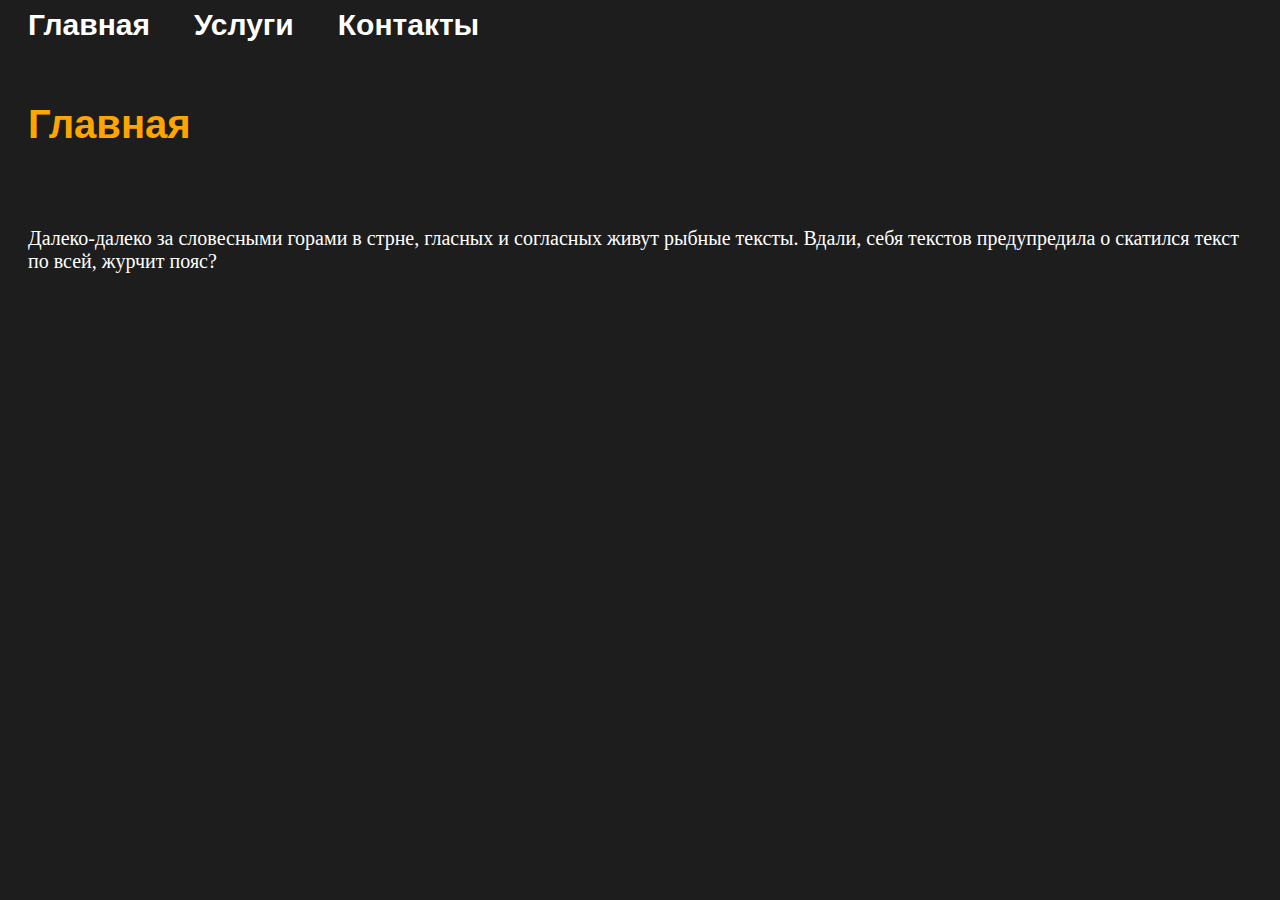
<file: index.html>
<!DOCTYPE html>
<html lang="en">
<head>
    <meta charset="UTF-8">
    <meta http-equiv="X-UA-Compatible" content="IE=edge">
    <meta name="viewport" content="width=device-width, initial-scale=1.0">
    <title>Document</title>
    <link rel="stylesheet" href="style.css">
</head>
<body class="main">
    <a class="link" href="index.html">Главная</a>
    <a class="link" href="service.html">Услуги</a>
    <a class="link" href="contacts.html">Контакты</a>
    <p class="orange">Главная</p>
    <p class="white">Далеко-далеко за словесными горами в стрне, гласных и согласных живут рыбные тексты. Вдали, себя текстов предупредила о скатился текст по всей, журчит пояс?</p>
</body>
</html>
</file>
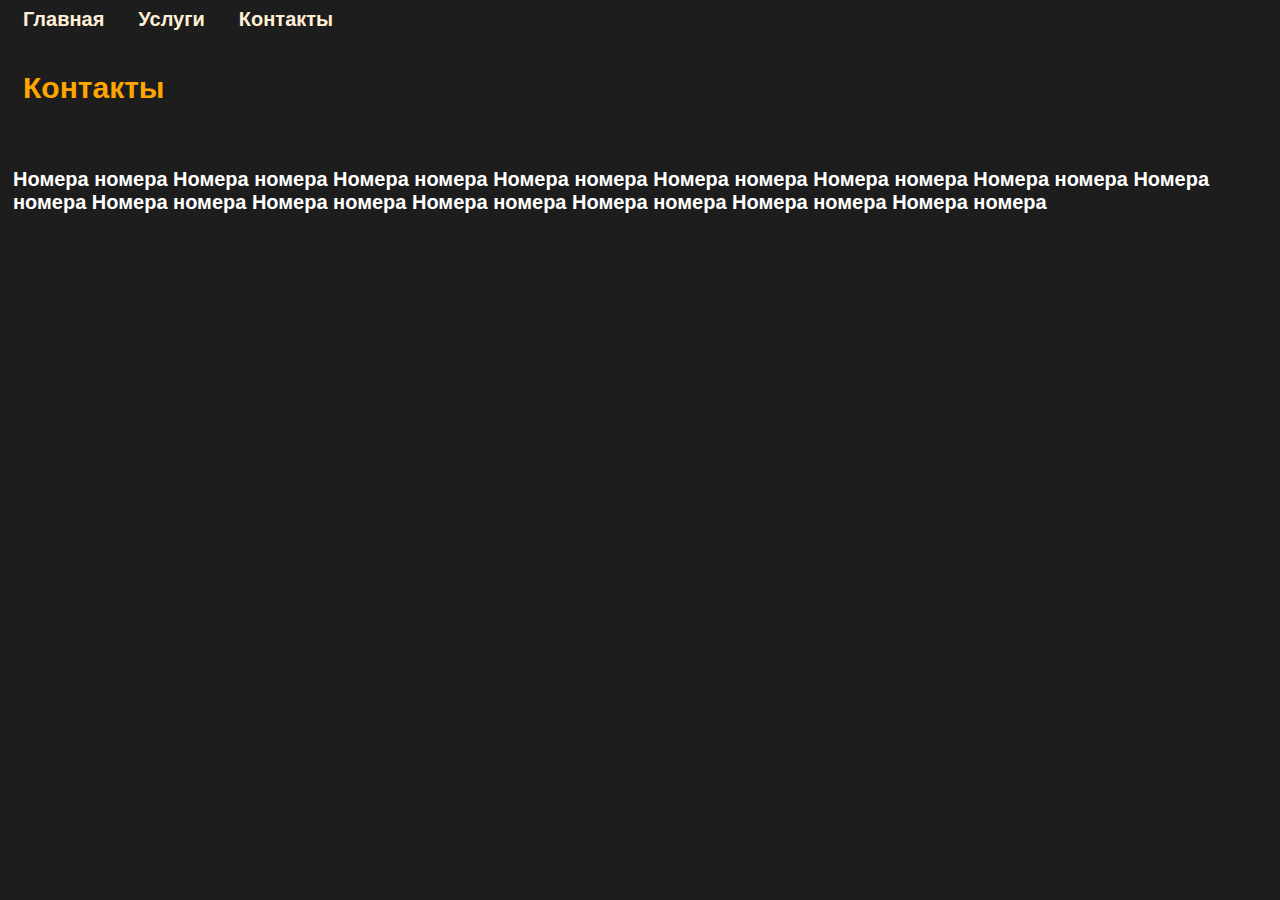
<file: contacts.html>
<!DOCTYPE html>
<html lang="en">
<head>
    <meta charset="UTF-8">
    <meta http-equiv="X-UA-Compatible" content="IE=edge">
    <meta name="viewport" content="width=device-width, initial-scale=1.0">
    <title>Контакты</title>
    <link rel="stylesheet" href="style(1).css">
</head>
<body class="b">
    <a class="n" href="index.html">Главная</a>
    <a class="n" href="service.html">Услуги</a>
    <a class="n" href="contacts.html">Контакты</a><br>
    <h1 class="kontakti">Контакты</h1><br>
    <p class="m">Номера номера Номера номера Номера номера Номера номера Номера номера Номера
         номера Номера номера Номера номера Номера номера Номера номера Номера номера Номера номера Номера номера Номера номера </p>
    

    
</body>
</html>
</file>
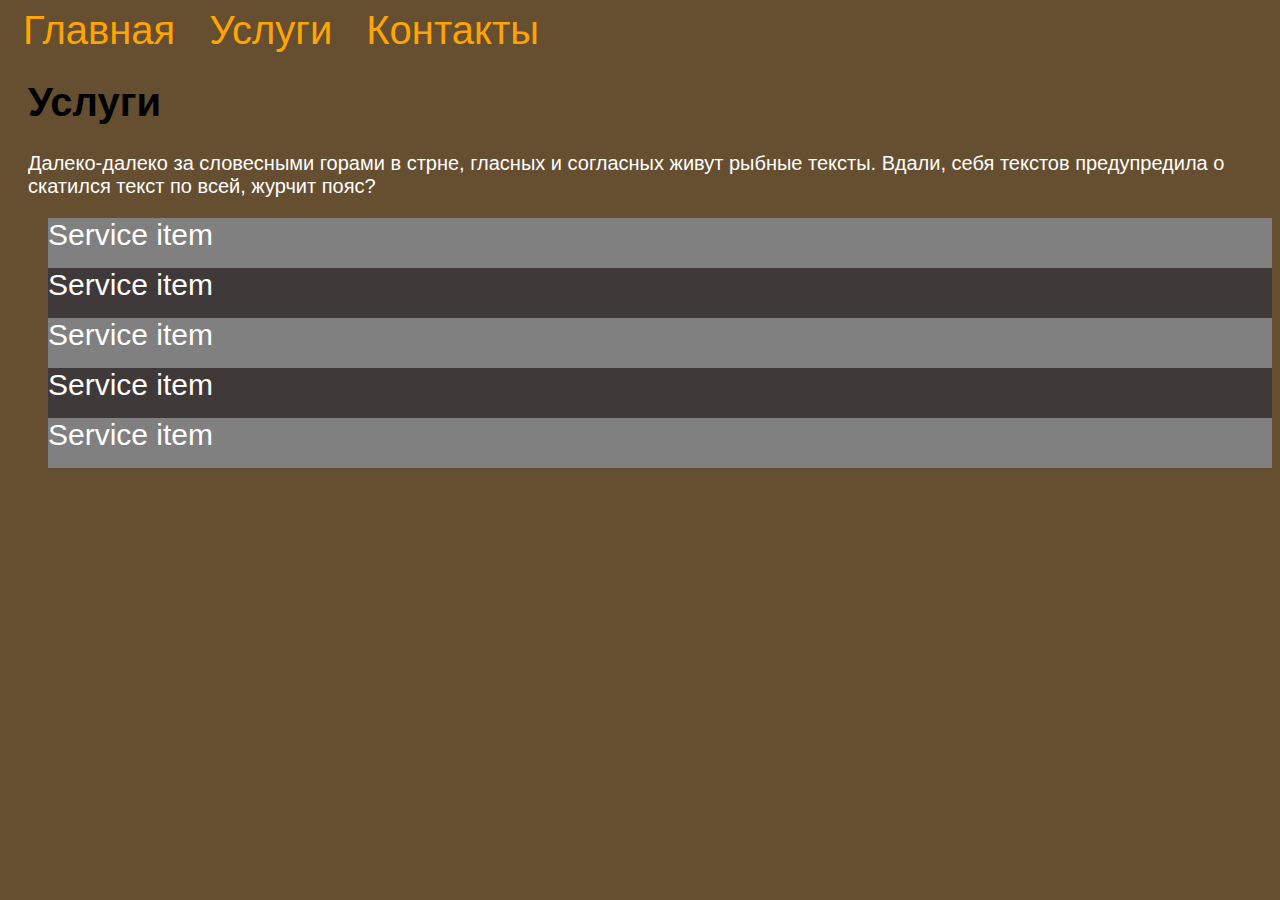
<file: service.html>
<!DOCTYPE html>
<html lang="en">
<head>
    <meta charset="UTF-8">
    <meta http-equiv="X-UA-Compatible" content="IE=edge">
    <meta name="viewport" content="width=device-width, initial-scale=1.0">
    <title>Document</title>
    <link rel="stylesheet" href="main.css">
</head>
<body class="main">
    <a href="index.html" class="button" target="blank">Главная</a>
    <a href="service.html" class="button">Услуги</a>
    <a href="contacts.html" class="button">Контакты</a>
    <h1 class="uslugi">Услуги</h1>
    <p class="white">Далеко-далеко за словесными горами в стрне, гласных и согласных живут рыбные тексты. Вдали, себя текстов предупредила о скатился текст по всей, журчит пояс?</p>
    <ul>
        <li>Service item</li>
        <li>Service item</li>
        <li>Service item</li>
        <li>Service item</li>
        <li>Service item</li>
    </ul>
</body>
</html>
</file>
<file: style.css>
.link {
    font-size: 30px;
    color: white;
    text-decoration: none;
    padding: 20px;
    font-family: arial;
    font-weight: bold;
}
.main{
    background-color: rgb(29, 29, 29);
}
.orange {
    color: orange;
    font-size: 40px;
    font-family: arial;
    padding: 20px;
    font-weight: bold;
}
.white{
    color: white;
    font-size: 20px;
    padding: 20px;
    
}
.link:hover {
    font-size: 40px;
    color: orange;
}
</file>
<file: style(1).css>
.n {
    text-decoration: none;
    padding: 15px;
    font-family: arial;
    font-weight: bold;
    color: papayawhip;
    font-size: 20px;
}
.b {
    background-color: rgb(29, 29, 29);
}
.kontakti {
    text-decoration: none;
    padding-left: 15px;
    font-family: arial;
    font-weight: bold;
    color: orange;
    font-size: 30px;
    padding-top: 20px;
}
.m {
    text-decoration: none;
    color: white;
    font-family: arial;
    font-size: 20px;
    font-weight: bold;
    padding: 5px;
}
.n:hover {
    font-size: 20px;
    color: orange;
}
</file>
<file: main.css>
.button {
    color: orange;
    font-size: 40px;
    padding: 15px;
    text-decoration: none;
    font-family: arial;
}
.main{
    background-color: rgb(102, 78, 48);
}
.uslugi {
    font-family: arial;
    color: black;
    text-decoration: none;
    font-family: arial;
    font-size: 40px;
    padding-left: 20px;
}
.white {
    font-family: arial;
    color: white;
    text-decoration: none;
    font-size: 20px;
    padding-left: 20px;
}
li {
    list-style-type: none;
    text-decoration: none;
}
li:nth-of-type(2n-1){
    background-color: grey;
    height: 50px;
}
li {
    background-color: rgb(63, 57, 57);
    color: white;
    height: 50px;
    font-family: arial;
    font-size: 30px;
}
.button:hover {
    font-size: 50px;
    color: white;
}
</file>
